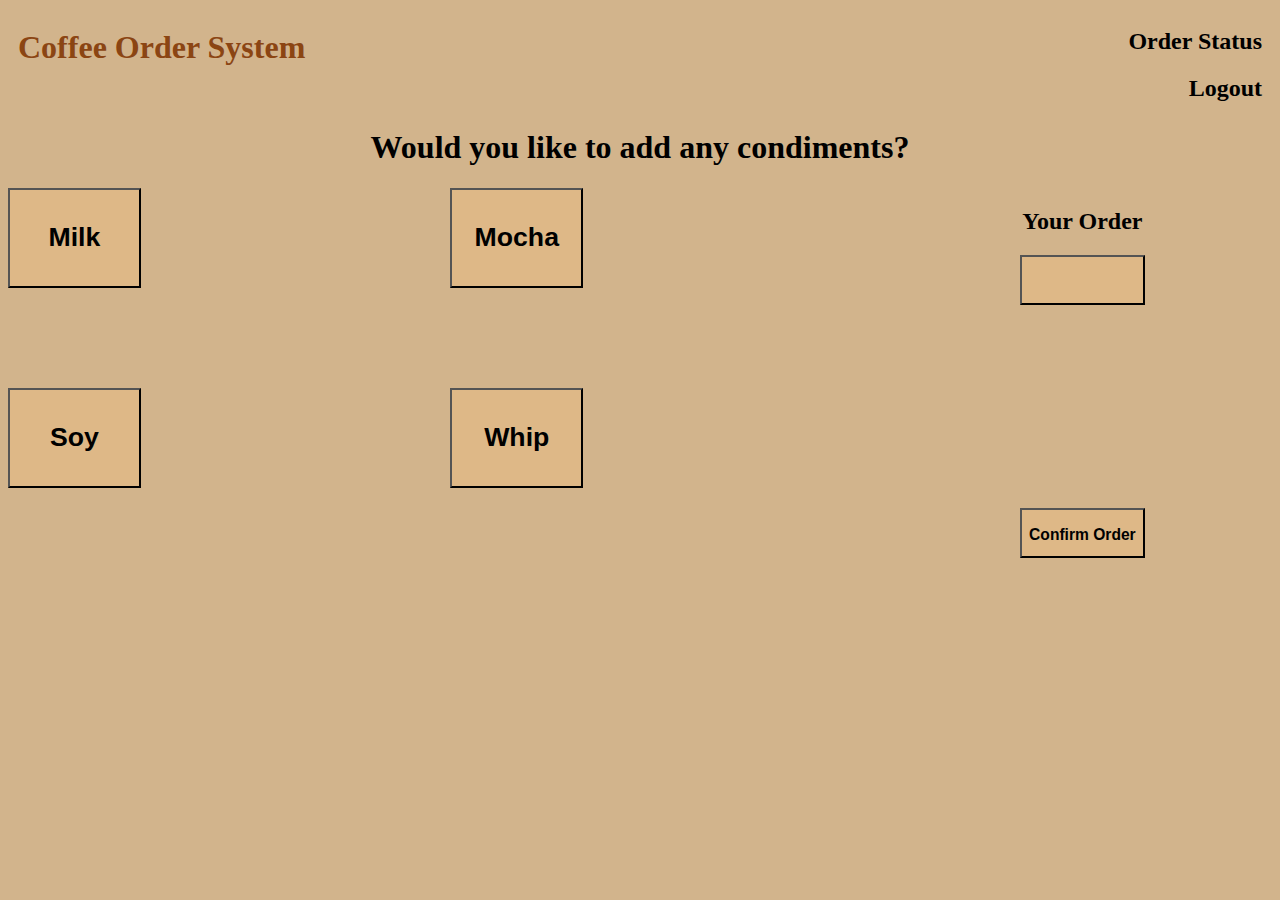
<file: addcondiments.html>
<!DOCTYPE html>
<html lang="en">
<head>
    <meta charset="UTF-8">
    <meta name="viewport" content="width=device-width, initial-scale=1.0">
    <link rel = "stylesheet" href = "addcondiments.css">
    <title>Add Condiments</title>
</head>
<body>
    <div class="container clearfix">
        <div class = "left-div">
            <h1><a href = "index.html" class = "home"> Coffee Order System </a></h1>
        </div>
        <div class = "right-div">
            <h2><a href = "orderstatus.html" class = "status"> Order Status </a></h2>
            <h2><a href = "login.html" class = "status"> Logout </a></h2>
        </div>
    </div>
    <h1 class = "selection"> Would you like to add any condiments? </h1>
    <div class = "container-clearfix">
        <div class = "left-container">
            <div class = "container clearfix">
                <div class = "left-selector">
                    <button onclick = "updateCondiment('Milk')"><h1> Milk </h1></button></a>
                </div>
                <div class = "right-selector">
                    <button onclick = "updateCondiment('Mocha')"><h1> Mocha </h1></button></a>
                </div>
            </div>
            <div class = "container clearfix">
                <div class = "left-selector">
                    <button onclick = "updateCondiment('Soy')"><h1> Soy </h1></button></a>
                </div>
                <div class = "right-selector">
                    <button onclick = "updateCondiment('Whip')"><h1> Whip </h1></button></a>
                </div>
            </div>
        </div>
        <div class = "right-container">
            <div style = "height: 75%;" >
                <h2> Your Order </h2>
                <button class = "beverage-type-button"><h3 id = "selectedBeverageHeading"> selectedBeverage </h3></button>
                <ul id = "condimentsList" onclick = "removeCondiment(event)"></ul>
            </div>
            <div style = "height: 25%;">
                <button onclick = "placeOrder()" class = "beverage-type-button"><h3> Confirm Order </h3></button>
            </div>
        </div>
    </div>

    <script src = "configuration.js"></script>
    <script src = "addcondiments.js"></script>

</body>
</html>
</file>
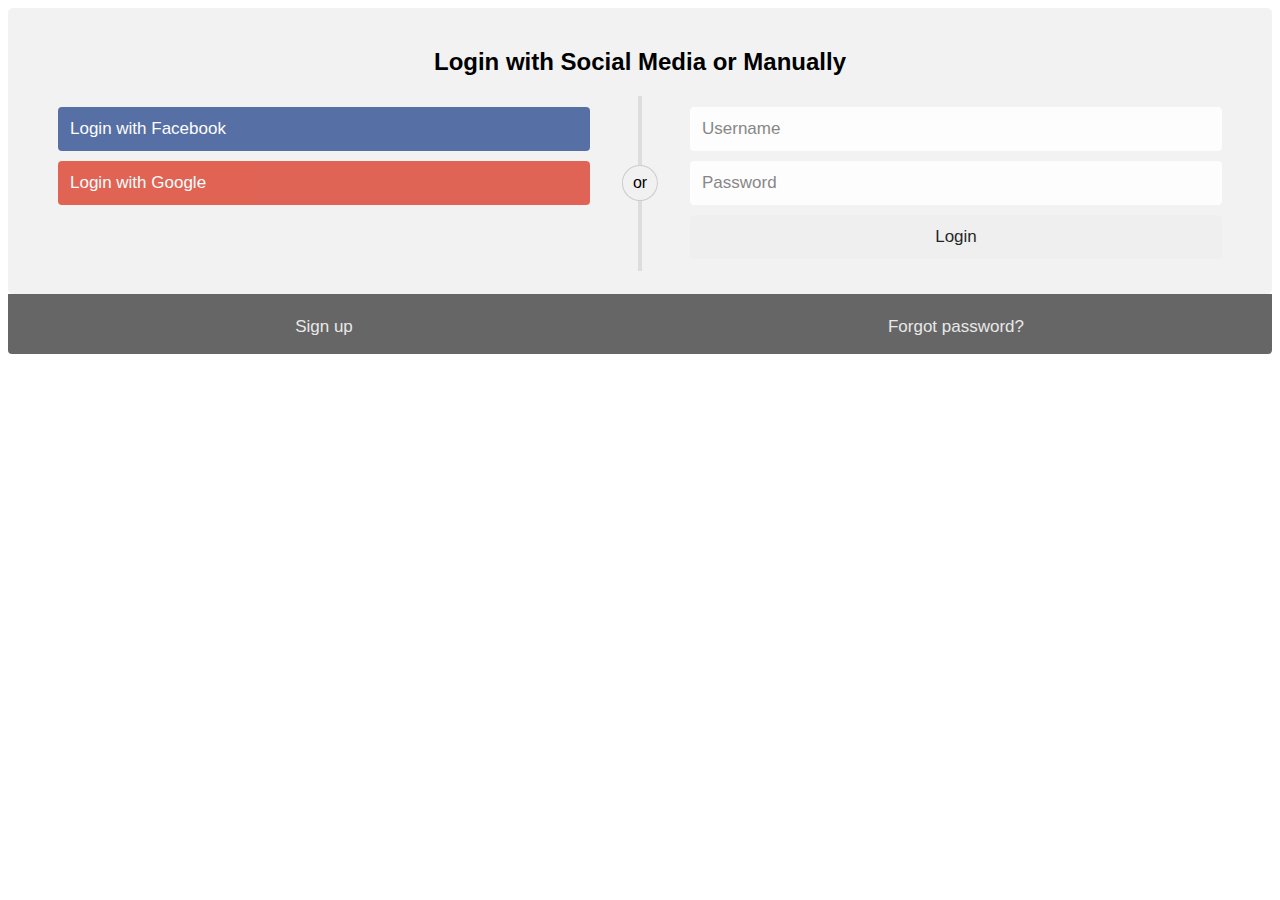
<file: login.html>
<!DOCTYPE html>
<html lang="en">
<head>
    <meta charset="UTF-8">
    <meta name="viewport" content="width=device-width, initial-scale=1.0">
    <link rel="stylesheet" href="login.css">
    <title>Login/Registeration</title>
</head>
<body>
    <div class="container">
    <form>
        <div class="row">
        <h2 style="text-align:center">Login with Social Media or Manually</h2>
        <div class="vl">
            <span class="vl-innertext">or</span>
        </div>
    
        <div class="col">
            <a href="#" class="fb btn">
            <i class="fa fa-facebook fa-fw"></i> Login with Facebook
            </a>           
            <a href="#" class="google btn">
            <i class="fa fa-google fa-fw"></i> Login with Google
            </a>
        </div>
    
        <div class="col">
            <div class="hide-md-lg">
            <p>Or sign in manually:</p>
            </div>
    
            <input type="text" id="username" placeholder="Username" required>
            <input type="password" id="password" placeholder="Password" required>
            <input type="button" onclick="login()" value="Login">
        </div>
    
        </div>
    </form>
    </div>
      
    <div class="bottom-container">
        <div class="row">
            <div class="col">
                <a href="register.html" style="color:white" class="btn">Sign up</a>
            </div>
            <div class="col">
                <a href="#" style="color:white" class="btn">Forgot password?</a>
            </div>
        </div>
    </div>

 <script src = "configuration.js"></script>
 <script src = "register.js"></script>
    
</body>
</html>
</file>
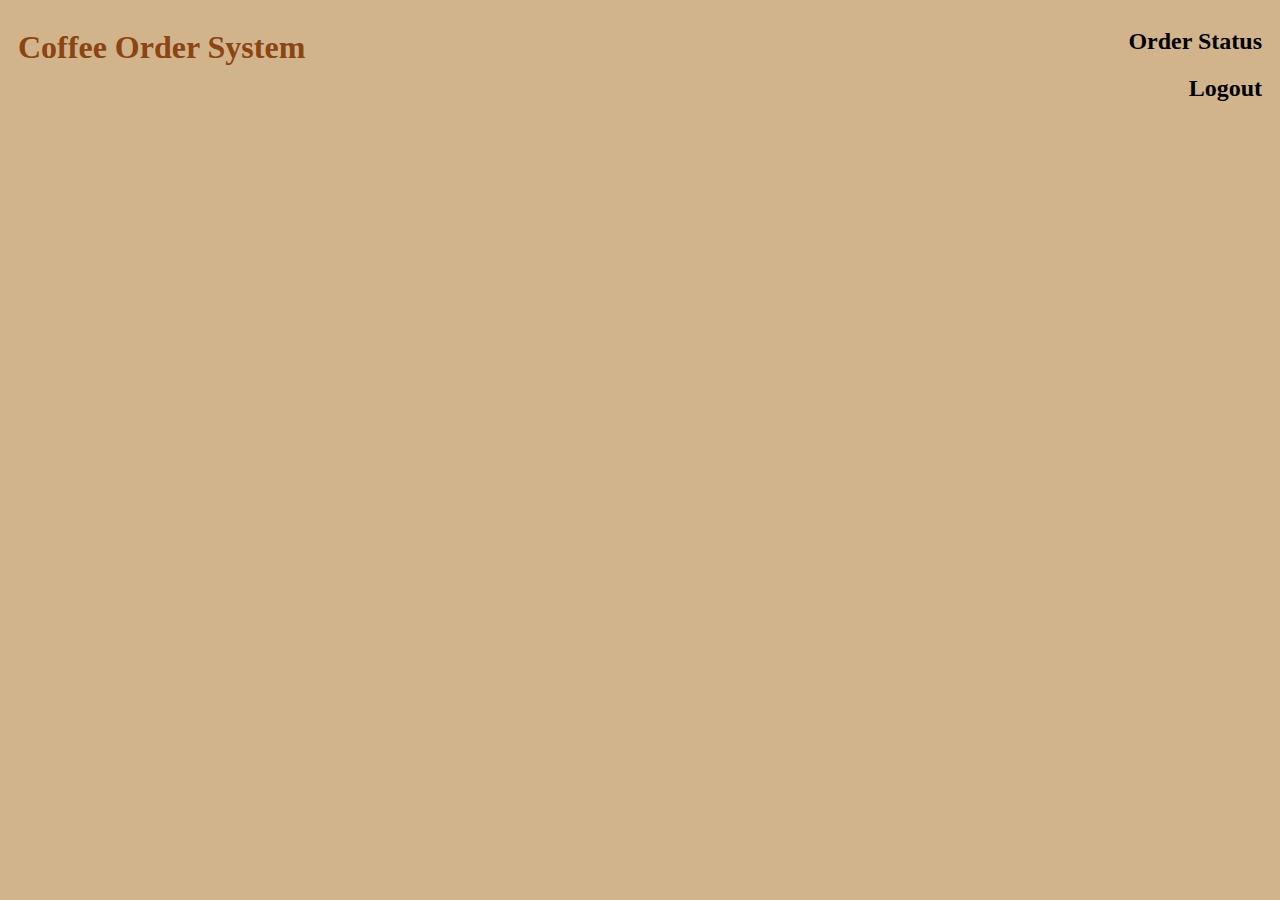
<file: orderplaced.html>
<!DOCTYPE html>
<html lang="en">
<head>
    <meta charset="UTF-8">
    <meta name="viewport" content="width=device-width, initial-scale=1.0">
    <link rel = "stylesheet" href = "orderplaced.css">
    <title>Order Placed</title>
</head>
<body>
    <div class="container clearfix">
        <div class = "left-div">
            <h1><a href = "index.html" class = "home"> Coffee Order System </a></h1>
        </div>
        <div class = "right-div">
            <h2><a href = "orderstatus.html" class = "status"> Order Status </a></h2>
            <h2><a href = "login.html" class = "status"> Logout </a></h2>
        </div>
    </div>
    <div class = "order-details" id = "orderDetails">

    </div>

    <script src = "configuration.js"></script>
    <script src = "orderplaced.js"></script>
</body>
</html>
</file>
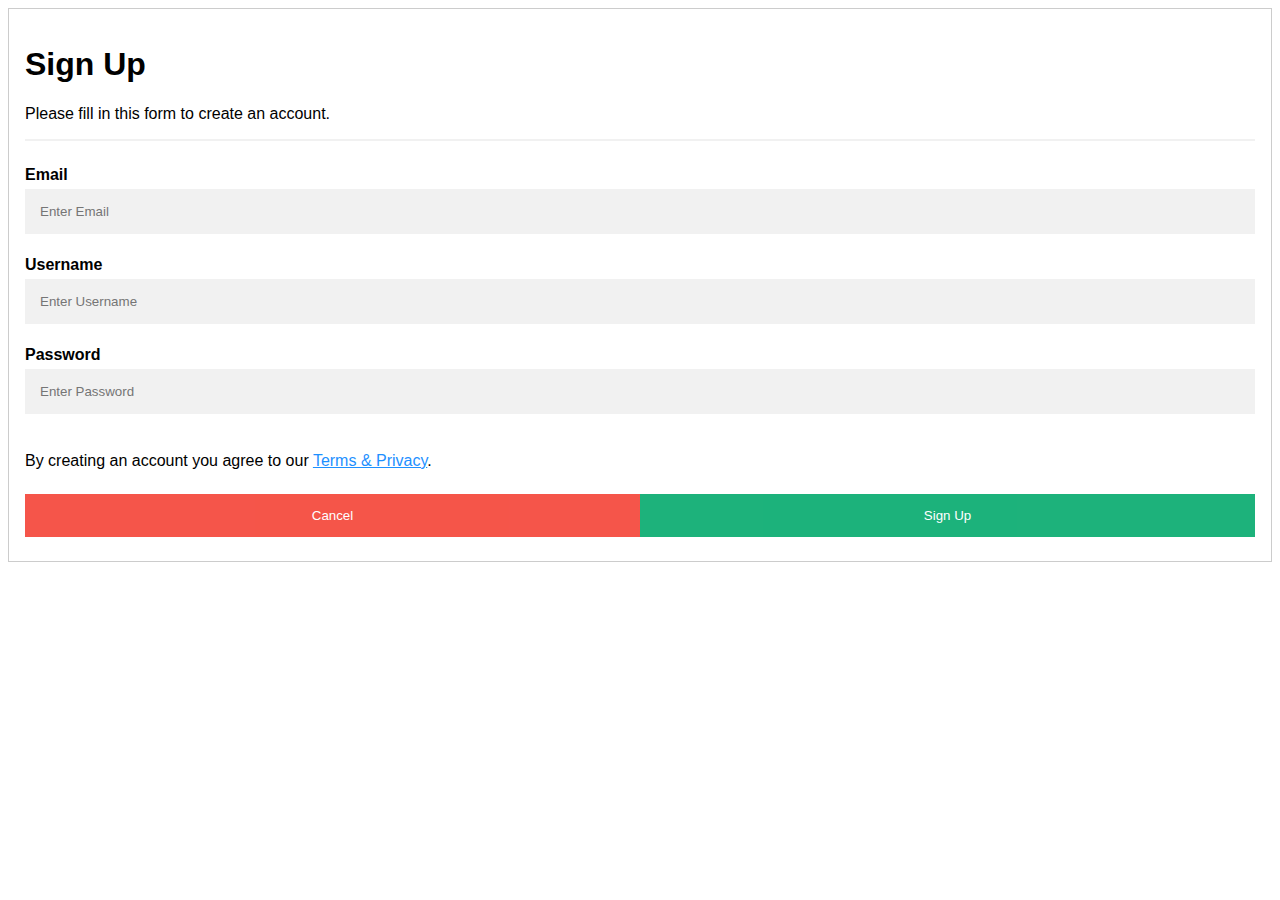
<file: register.html>
<!DOCTYPE html>
<html>
    <head>
        <meta charset="UTF-8">
        <meta name="viewport" content="width=device-width, initial-scale=1.0">
        <link rel="stylesheet" href="register.css">
        <title>Registeration</title>
    </head>
<body>
    <form  style="border:1px solid #ccc">
    <div class="container">
        <h1>Sign Up</h1>
        <p>Please fill in this form to create an account.</p>
        <hr>

        <label for="email"><b>Email</b></label>
        <input type="text" placeholder="Enter Email" id="email" required>

        <label for="username"><b>Username</b></label>
        <input type="text"  placeholder="Enter Username" id="username" required>

        <label for="password"><b>Password</b></label>
        <input type="password" placeholder="Enter Password" id="password" required>
        
        
        <p>By creating an account you agree to our <a href="#" style="color:dodgerblue">Terms & Privacy</a>.</p>

        <div class="clearfix">
        <button type="button" class="cancelbtn" onclick = "cancel()">Cancel</button>
        <button type="button" onclick="signup()" class="signupbtn">Sign Up</button>
        </div>
    </div>
    </form>

    <script src = "configuration.js"></script>
    <script src="register.js"></script>

</body>
</html>
</file>
<file: addcondiments.css>
.home {
    text-decoration: none;
    color: saddlebrown;
    text-align: left;
    padding-left: 10px;
}
.status {
    text-decoration: none;
    color: black;
    text-align: right;
    padding-right: 10px;
}
.start {
    text-decoration: none;
    color: black;
    text-align: center;
    display: flex;
    justify-content: center;
    align-items: center;
    height: 200px;
}
.left-div {
    height: 100px;
    width: 50%;
    float: left;
}
.right-div {
    width: 50%;
    height: 100px;
    float: right;
    text-align: right;
}
.container {
    width: 100%;
}
.clearfix::after {
    content: "";
    display: table;
    clear: both;
}
.selection {
    text-align: center;
}
.left-selector {
    height: 200px;
    width: 50%;
    float: left;
}
.right-selector {
    height: 200px;
    width: 50%;
    float: right;
}
.left-container {
    height: 400px;
    width: 70%;
    float: left;
}
.right-container {
    height: 400px;
    width: 30%;
    float: right;
    text-align: center;
}
body {
    background-color: tan;
}
button {
    background-color:burlywood;
    width: 30%;
    height: 100px;
}
button:hover {
    background-color:lightslategray;
}
ul {
    list-style-type: none;
    padding: 0;
}
li {
    text-align: center;
}
.condiment-button {
    background-color: burlywood;
    width: 70px;
    height: 30px;
}
.beverage-type-button {
    background-color: burlywood;
    width: 125px;
    height: 50px;
}
</file>
<file: login.css>
body {
    font-family: Arial, Helvetica, sans-serif;
}
  
* {
    box-sizing: border-box;
}
  
/* style the container */
.container {
    position: relative;
    border-radius: 5px;
    background-color: #f2f2f2;
    padding: 20px 0 30px 0;
} 
  
/* style inputs and link buttons */
input,
.btn {
    width: 100%;
    padding: 12px;
    border: none;
    border-radius: 4px;
    margin: 5px 0;
    opacity: 0.85;
    display: inline-block;
    font-size: 17px;
    line-height: 20px;
    text-decoration: none; /* remove underline from anchors */
}
  
input:hover,
.btn:hover {
    opacity: 1;
}
  
/* add appropriate colors to fb, twitter and google buttons */
.fb {
    background-color: #3B5998;
    color: white;
}
  
.twitter {
    background-color: #55ACEE;
    color: white;
}
  
.google {
    background-color: #dd4b39;
    color: white;
}
  
/* style the submit button */
input[type=submit] {
    background-color: #04AA6D;
    color: white;
    cursor: pointer;
}
  
input[type=submit]:hover {
    background-color: #45a049;
}
  
/* Two-column layout */
.col {
    float: left;
    width: 50%;
    margin: auto;
    padding: 0 50px;
    margin-top: 6px;
}
  
/* Clear floats after the columns */
.row:after {
    content: "";
    display: table;
    clear: both;
}

/* vertical line */
.vl {
    position: absolute;
    left: 50%;
    transform: translate(-50%);
    border: 2px solid #ddd;
    height: 175px;
}

/* text inside the vertical line */
.vl-innertext {
    position: absolute;
    top: 50%;
    transform: translate(-50%, -50%);
    background-color: #f1f1f1;
    border: 1px solid #ccc;
    border-radius: 50%;
    padding: 8px 10px;
}

/* hide some text on medium and large screens */
.hide-md-lg {
    display: none;
}
  
/* bottom container */
.bottom-container {
    text-align: center;
    background-color: #666;
    border-radius: 0px 0px 4px 4px;
}
  
/* Responsive layout - when the screen is less than 650px wide, make the two columns stack on top of each other instead of next to each other */
@media screen and (max-width: 650px) {
    .col {
        width: 100%;
        margin-top: 0;
    }
    /* hide the vertical line */
    .vl {
        display: none;
    }
    /* show the hidden text on small screens */
    .hide-md-lg {
        display: block;
        text-align: center;
    }
}
</file>
<file: orderplaced.css>
.home {
    text-decoration: none;
    color: saddlebrown;
    text-align: left;
    padding-left: 10px;
}
.status {
    text-decoration: none;
    color: black;
    text-align: right;
    padding-right: 10px;
}
.left-div {
    height: 100px;
    width: 50%;
    float: left;
}
.right-div {
    width: 50%;
    height: 100px;
    float: right;
    text-align: right;
}
.container {
    width: 100%;
}
.clearfix::after {
    content: "";
    display: table;
    clear: both;
}
body {
    background-color: tan;
}
.order-details {
    text-align: center;
    margin-top: 20px;
}
</file>
<file: register.css>
body {
    font-family: Arial, Helvetica, sans-serif;
}

* {
    box-sizing: border-box
}

/* Full-width input fields */
input[type=text], input[type=password] {
  width: 100%;
  padding: 15px;
  margin: 5px 0 22px 0;
  display: inline-block;
  border: none;
  background: #f1f1f1;
}

input[type=text]:focus, input[type=password]:focus {
  background-color: #ddd;
  outline: none;
}

hr {
  border: 1px solid #f1f1f1;
  margin-bottom: 25px;
}

/* Set a style for all buttons */
button {
  background-color: #04AA6D;
  color: white;
  padding: 14px 20px;
  margin: 8px 0;
  border: none;
  cursor: pointer;
  width: 100%;
  opacity: 0.9;
}

button:hover {
  opacity:1;
}

/* Extra styles for the cancel button */
.cancelbtn {
  padding: 14px 20px;
  background-color: #f44336;
}

/* Float cancel and signup buttons and add an equal width */
.cancelbtn, .signupbtn {
  float: left;
  width: 50%;
}

/* Add padding to container elements */
.container {
  padding: 16px;
}

/* Clear floats */
.clearfix::after {
  content: "";
  clear: both;
  display: table;
}

/* Change styles for cancel button and signup button on extra small screens */
@media screen and (max-width: 300px) {
  .cancelbtn, .signupbtn {
     width: 100%;
  }
}
</file>
